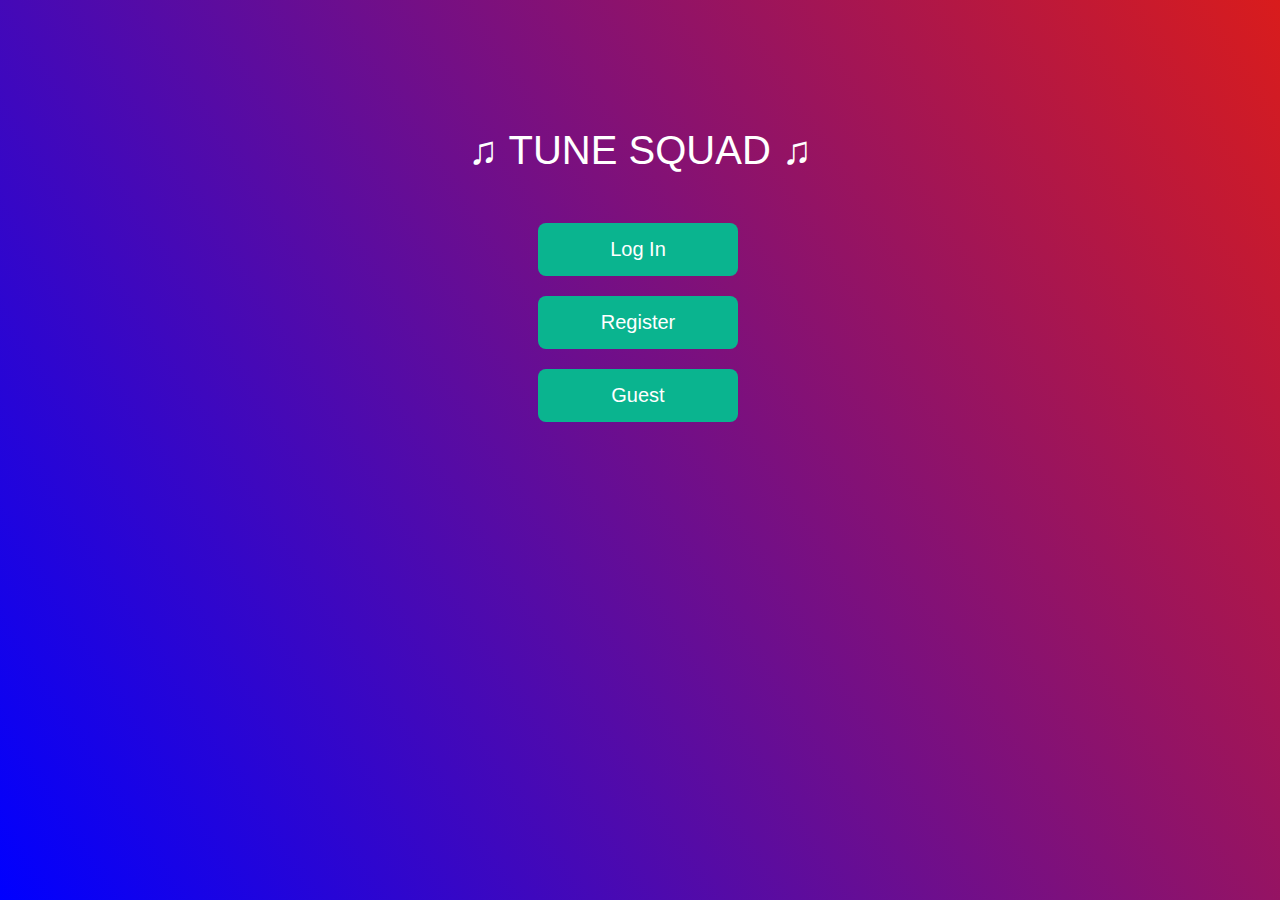
<file: src/main/webapp/landing.html>
<!DOCTYPE html>
<html>
<head>
<meta charset="UTF-8">
<title>201 Project - Landing</title>
<link rel="stylesheet" href="css/landing.css">
<script src="js/login.js"></script>

<script>

function login()
{
	window.location.replace("http://localhost:8080/Project201/login.html")
}

function register()
{
	window.location.replace("http://localhost:8080/Project201/register.html")
}

function useGuest()
{
	localStorage.setItem("username", "Guest");
	window.location.replace("http://localhost:8080/Project201/main.html")
}

</script>
</head>
<body>
	<div class="logo">♫ TUNE SQUAD ♫</div>
	<button class="loginBt" type = "button" onclick="login()">Log In</button>
	<br>
	<button class="RegisterBt" type = "button" onclick="register()">Register</button>
	<br>
	<button class="GuestBt" type = "button" onclick="useGuest()">Guest</button>
</body>
</html>
</file>
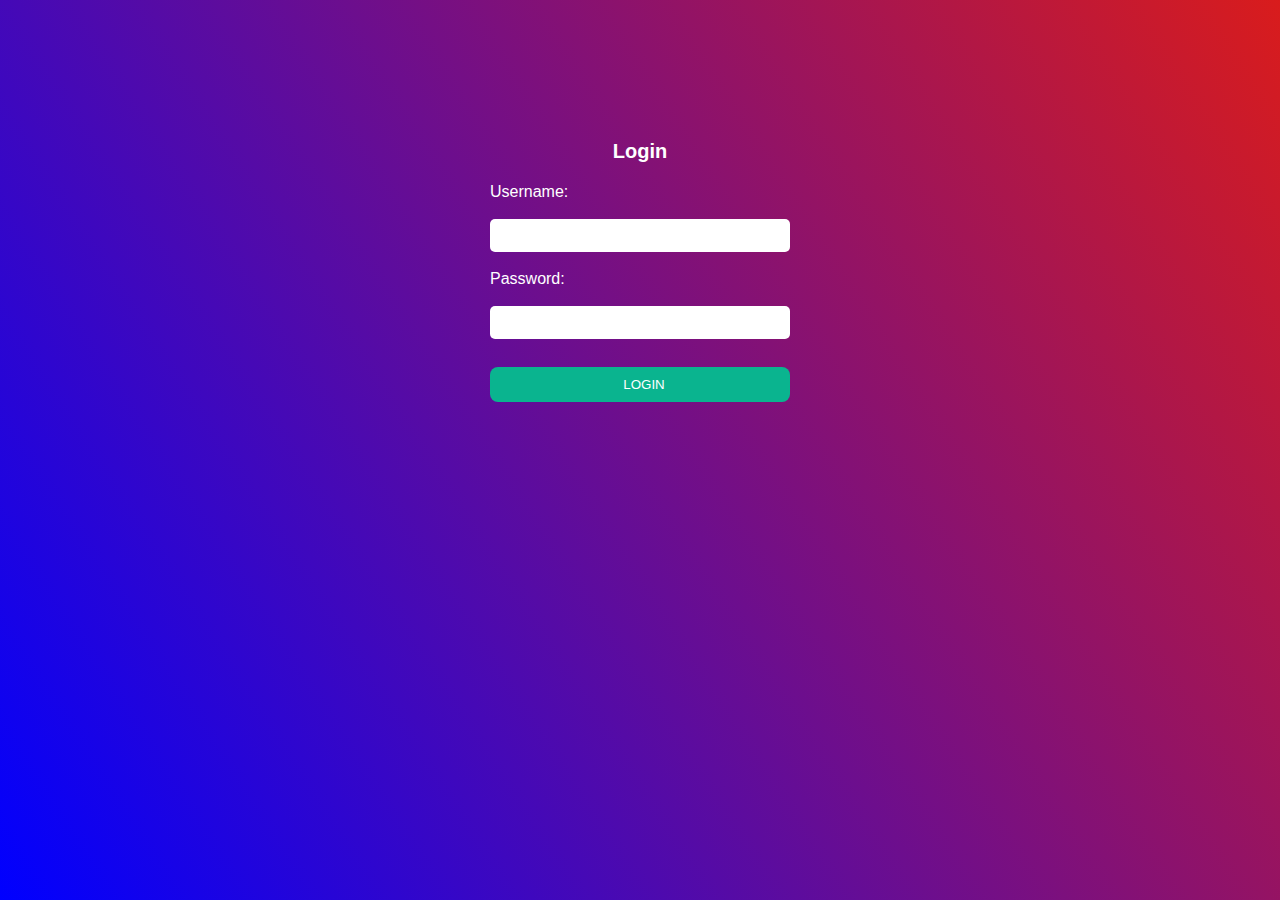
<file: src/main/webapp/login.html>
<!DOCTYPE html>
<html>
<head>
<meta charset="UTF-8">
<title>201 Project - Login/Sign Up</title>
<link rel="stylesheet" href="css/login.css">
<script src="js/login.js"></script>
</head>
<body>
	
	<script>
	
	function useGuest()
	{
		localStorage.setItem("username", "Guest");
		window.location.replace("http://localhost:8080/Project201/main.html")
	}
	
	function logout_leave()
	{
		localStorage.removeItem('username');
		window.location.replace("http://localhost:8080/Project201/landing.html")
	}
	
	</script>
	
	<div class="container">
		<div class="login">
		<p class="loginlabel">Login</p>
		<form name="Login" onsubmit="return log_in()">
		<label for="username">Username:</label><br><br>
		<input type="text" id="username" name="name"><br><br>
		<label for="pwd">Password:</label><br><br>
	  	<input type="password" id="pwd" name="pwd"><br><br>
	  	<input type="submit" class="loginbutton" value="LOGIN">
		</form>
		</div>
	</div>
	
	<!--  
	<button type = "button" onclick="javascript: alert(localStorage.getItem('username'));">display local storage</button>
	<button type = "button" onclick="javascript: localStorage.removeItem('username');">delete local storage</button>
	 -->
	 
</body>
</html>
</file>
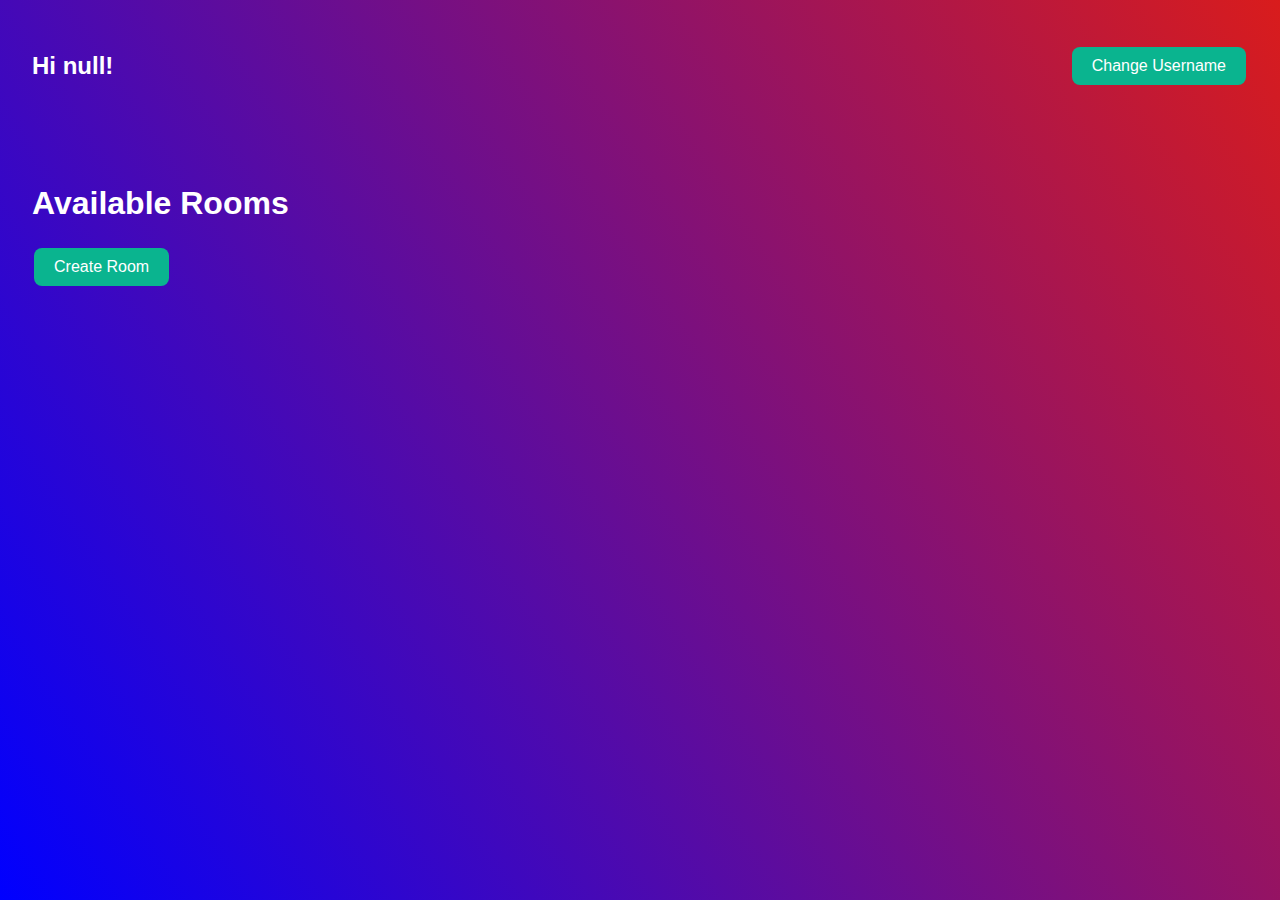
<file: src/main/webapp/main.html>
<!DOCTYPE html>
<html lang="en">
<head>
  <meta charset="UTF-8">
  <meta name="viewport" content="width=device-width, initial-scale=1.0">
  <link rel="stylesheet" href="css/main.css">
  <script src="js/client.js"></script>
  <title>Listening Party</title>
</head>
<body onload="connectToServer();">
  <header>
    <div class="user-info">
      <h2>Hi <span id="userName"></span>!</h2>	
      <button id="changeNameBtn" onclick="changeUserName()">Change Username</button>
      <script>document.getElementById("userName").innerHTML += localStorage.getItem("username")</script>
    </div>
  </header>
  <main>
    <h1>Available Rooms</h1>
    <div id="roomsList"></div>
    <button id="createRoomBtn" onclick="createNewRoom()">Create Room</button>
  </main>
  <script src="js/client.js"></script>
</body>
</html>
</file>
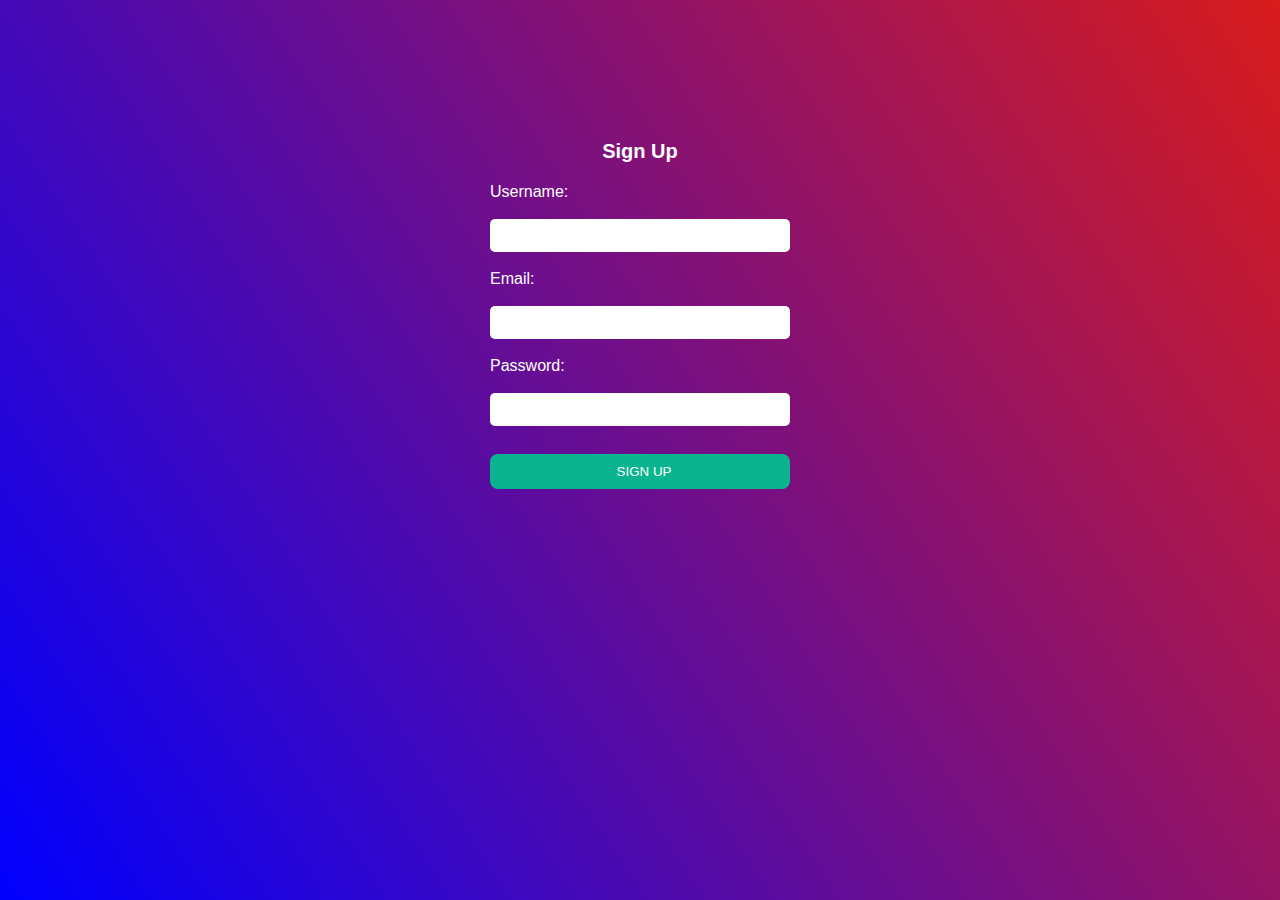
<file: src/main/webapp/register.html>
<!DOCTYPE html>
<html>
<head>
<meta charset="UTF-8">
<title>Project 201 - Register</title>
<link rel="stylesheet" href="css/register.css">
<script src="js/login.js"></script>
</head>
<body>
	<div class="container">
		<div class="signup">
		<p class="signuplabel">Sign Up</p>
		<form name="SignUp" onsubmit="return sign_up()">
		<label for="username" s>Username:</label><br><br>
	 	<input type="text" id="username2" name="name"><br><br>
		<label for="email">Email:</label><br><br>
	 	<input type="email" id="email" name="email"><br><br>
	  	<label for="pwd">Password:</label><br><br>
	  	<input type="password" id="pwd2" name="pwd2"><br><br>
	  	<input class="signupbutton" type="submit" value="SIGN UP">
		</form>
		</div>
	</div>
</body>
</html>
</file>
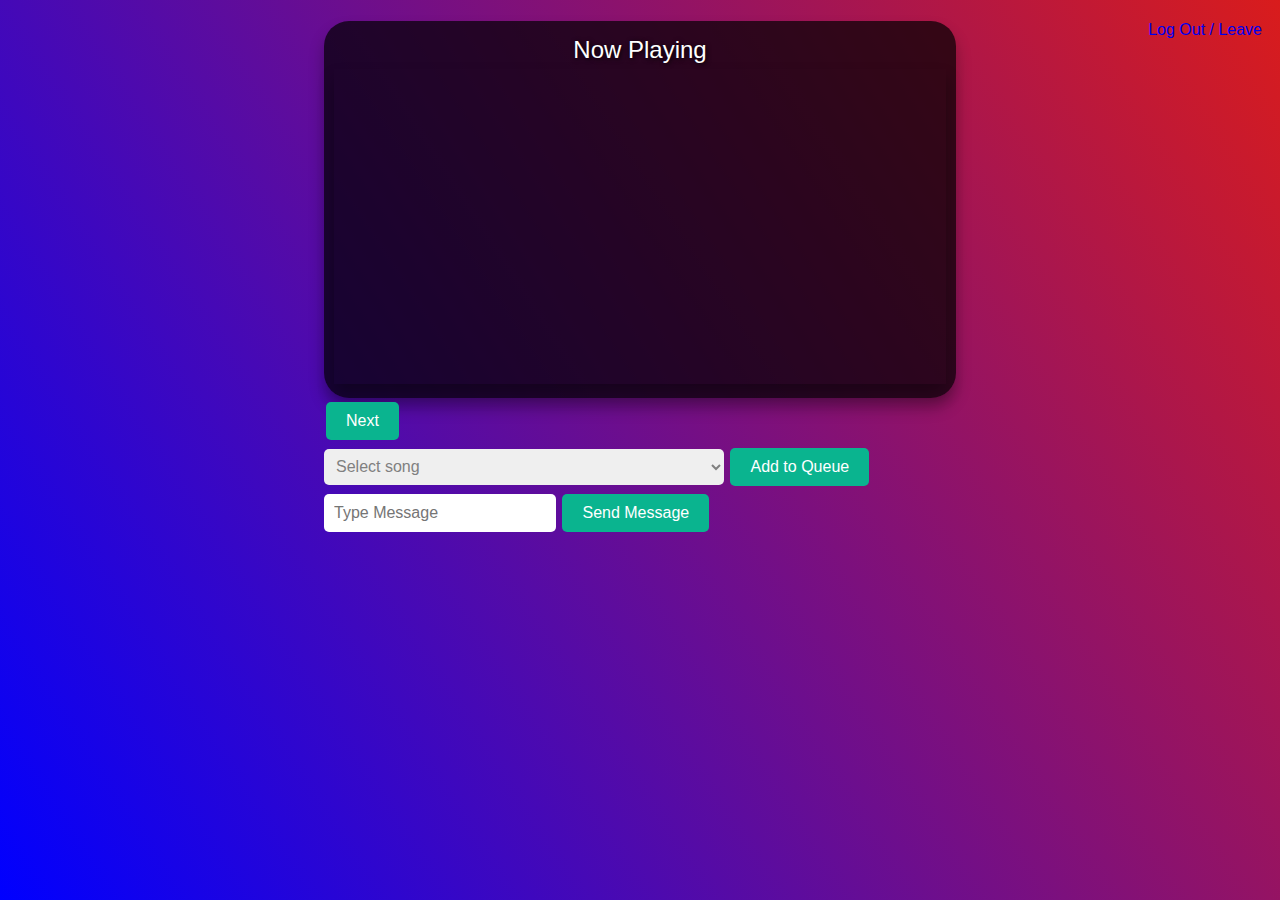
<file: src/main/webapp/room.html>
<!DOCTYPE html>
<html>

<head>
	<link rel="stylesheet" type="text/css" href="css/room.css">
	<meta charset="UTF-8">
	<title>201 Project Rooms</title>
	<script>
		var socket;
		var username = localStorage.getItem("username");

		// Get room name from URL
		const urlParams = new URL(window.location.toLocaleString()).searchParams;
		const roomName = urlParams.get('roomName');
		document.title = roomName;

		// Handle websocket information
		function connectToServer() {
			socket = new WebSocket("ws://localhost:8080/Project201/ws");
			socket.onopen = function (event) {
				joinRoom(roomName);
			}

			socket.onmessage = function (event) {
				console.log(event.data)
				data = JSON.parse(event.data);
				switch (data.type) {
					case "join":
						let songId = data.currentSongId;
						playSong(songId);
					break;
					case "text":
						// returns the latest message a user posted
						text = data.message;
						updateChatBox(text);
						break;
					case "next":
						// returns next song
						let videoId = data.nextSong;
						playSong(videoId);
						break;
				}
			}
		}

		function queueSong(videoId) {
			var select = document.getElementById("song-list");
 			const params = {
				"type": "queue",
				"videoId": select.value,
				"roomName": roomName
			}
			socket.send(JSON.stringify(params));
		}
		
		function nextSong() {
			const params = {
				"type": "next",
				"roomName": roomName
			}
			socket.send(JSON.stringify(params));
		}


		function getRooms() {
			const params = {
				"type": "get",
			}
			socket.send(JSON.stringify(params));
		}
		
		function createNewRoom(newRoomName) {
			const params = {
				"type": "create",
				"roomName": newRoomName
			}
			socket.send(JSON.stringify(params));
		}

		function joinRoom() {
			const params = {
				"username": username,
				"type": "join",
				"roomName": roomName
			}
			socket.send(JSON.stringify(params));
		}

		function sendText(message) {
			const params = {
				"type": "text",
				"message": message,
				"roomName": roomName
			}
			socket.send(JSON.stringify(params));
		}
		
		function playSong(songId) {
			document.getElementById("songPlayer").src = "https://www.youtube.com/embed/" + songId + "?loop=1&autoplay=0&controls=0";
		}
		
		function logout_leave()
		{
			localStorage.removeItem('username');
			window.location.replace("http://localhost:8080/Project201/landing.html")
		}
	</script>
</head>

<body onload="connectToServer()" class="player">

	<a href="javascript: logout_leave()" class="logout_leave">Log Out / Leave</a>
	
	<div class="content">
		
		<h1 id="playerTitle"></h1>
		
		<script>
		 	// Set title to room name
			document.getElementById("playerTitle").innerHTML = roomName;
		</script>
		<div class="player-box">
			<h2>Now Playing</h2>
			<iframe id="songPlayer" style="pointer-events: auto;" width="100%" height="315"
				src="">
			</iframe>
		</div>
		<div class="control-box">
			<button type="button" onclick="nextSong()">Next</button>
			<form onsubmit="queueSong(); return false;">
			<select id="song-list" onchange="changeMe(this)">
			<option value = "" selected disabled hidden="">Select song</option>
			</select>
			<input type="submit" value="Add to Queue">
			</form>
		</div>
		<form onsubmit="sendTextFromForm(); return false;">
		    <input id="chatInput" type="text" placeholder = "Type Message">
		    <input type="submit" value="Send Message">
		</form>
		<div id="chat-box">
		</div>
	</div>
	 <script>
        function updateChatBox(text) {
            const chatBox = document.getElementById('chat-box');
            const messageElement = document.createElement('p');
            messageElement.classList.add('chat-message');
            messageElement.innerHTML += text;
            chatBox.appendChild(messageElement);
            chatBox.scrollTop = chatBox.scrollHeight;
        }

	function changeMe(sel)
        {
          sel.style.color = "#000";              
        }
		 
        function sendTextFromForm() {
            const chatInput = document.getElementById('chatInput');
            const message = chatInput.value;
            sendText(message);
            chatInput.value = '';
        }
    </script>
</body>
<script>
// Add possible songs to the select option
var songs = {
	    "Grupo Frontera x Bad Bunny - un x100to": "3inw26U-os4",
	    "Ice Spice & Nicki Minaj - Princess Diana": "gMq-I0dejjE",
	    "Ella Baila Sola - Eslabon Armado y Peso Pluma": "lZiaYpD9ZrI",
	    "6ix9ine - WAPAE": "IB1KQhbGtiM",
	    "Jack Black - Peaches": "aW7bzd8uwyQ",
	    "Hotboii ft. Polo G \"WTF Remix\"": "2eWIIel_KXM",
	    "YoungBoy Never Broke Again": "SAheAwnUbcE", 
	    "The Floor Is Lava 2: Into the Volcano!": "UqrHmWbQvYM",
	    "Yahritza Y Su Esencia & Grupo Frontera - Frágil": "FJ0CRDzsuCs",
	    "Post Malone - Chemical": "IzPQ_jA00bk",
	    "Dax - \"To Be A Man\"": "tHxip2x-PLc",
	    "Eladio Carrión ft. Anuel AA - Triste Verano": "SQymtMNE9BU",
	    "Drake - Search & Rescue": "ntp9_iznQ-0",
	    "Lil Yachty - Strike": "ENJh3qecaN4",
	    "YoungBoy Never Broke Again feat. Nicki Minaj - WTF": "MM1wJ2bMPhQ",
	    "Kodak Black - No Love For A Thug": "VWfhqWh9G2A",
	    "Fuerza Regida X Banda Ms - Mentira No Es": "wwjqpCGXKVc",
	    "Grupo Firme - Los Tucanes De Tijuana - Secuestro de Amor": "OMFbojf0y9Q",
	    "Becky G, Peso Pluma - Chanel": "b2wQtu9YnWk",
	    "Agust D 'Haegeum' Official Teaser": "v43K3JlH5QI",
	}

for (var [key, value] of Object.entries(songs)) 
{
	var select = document.getElementById("song-list");
	var opt = document.createElement('option');
	opt.value = value;
	opt.innerHTML = key;
	select.appendChild(opt);
}
</script>
</html>
</file>
<file: src/main/webapp/css/landing.css>
@charset "UTF-8";

html{
	background: linear-gradient(57deg, blue, #d91c1c);
	background-repeat: no-repeat;
	height: 100%;
}

.logo{
	font-family: Arial;	
	color: white;
	text-align: center;
	padding-top: 120px;
	font-size: 40px;
}

.loginBt{
	background-color: #0ab48f;
	color: white;
	border: none;
	border-radius: 8px;
	padding-top: 15px;
	padding-bottom: 15px;
	text-align: center;
	width: 200px;
	margin-top: 50px;
	margin-left: 530px;
	font-size: 20px;
}

.RegisterBt{
	background-color: #0ab48f;
	color: white;
	border: none;
	border-radius: 8px;
	padding-top: 15px;
	padding-bottom: 15px;
	text-align: center;
	width: 200px;
	margin-top: 20px;
	margin-left: 530px;
	font-size: 20px;
}

.GuestBt{
	background-color: #0ab48f;
	color: white;
	border: none;
	border-radius: 8px;
	padding-top: 15px;
	padding-bottom: 15px;
	text-align: center;
	width: 200px;
	margin-top: 20px;
	margin-left: 530px;
	font-size: 20px;
}
</file>
<file: src/main/webapp/css/login.css>
@charset "UTF-8";

*{
	margin: 0;
	padding: 0;
	text-decoration: none;
	list-style: none;
	box-sizing: border-box;
}

html{
	background: linear-gradient(57deg, blue, #d91c1c);
	background-repeat: no-repeat;
	margin: 0;
	height: 100%;
}

.container {
	width: 100%;
	display: flex;
	justify-content: center;
	align-items: stretch;  	
	margin-left: 0px;
	margin-right: 0px;
	padding-top: 60px;
}

div{
	font-family: Arial;
	color: white;
	margin-top: 40px;
}

.loginlabel{
	font-weight: bold;
	font-size: 20px;
	margin-bottom: 20px;
	text-align: center;
	color: white;
}

input{
	height:33px;
	width: 300px;
	padding-left: 8px;
	border-radius: 5px;
	border-style: none;
}

.loginbutton{
	background-color: #0ab48f;
	color: white;
	border: none;
	border-radius: 8px;
	padding-top: 10px;
	padding-bottom: 25px;
	text-align: center;
	width: 300px;
	margin-top: 10px;
}

div.signup {
	padding-left:30px;
}
</file>
<file: src/main/webapp/css/main.css>
body {
  	font-family: Arial, sans-serif;
	background: linear-gradient(57deg, blue, #d91c1c);
	background-repeat: no-repeat;
  	background-attachment: fixed;
    color:#fff;
  margin: 0;
  padding: 0;
  
}


header {
  padding: 2rem;
  font-family: Arial, sans-serif;
	background: linear-gradient(57deg, blue, #d91c1c);
	background-repeat: no-repeat;
  	background-attachment: fixed;
}

.user-info {
  display: flex;
  justify-content: space-between;
  align-items: center;
}

/* Add padding to the main element */
main {
  padding: 2rem;
}

.room
{
	margin-bottom: 16px;
}

.rooms {
  display: flex;
  flex-wrap: wrap;
  gap: 1rem;
}

.rounded-rectangle {
  /*border: 1px solid #ccc;*/
  border-radius: 10px;
  background-color: #5D3FD3;
  color: white;
  padding: 1rem;
  width: 200px;
  text-align: center;
}

button {
  background-color: #0ab48f;
  border: none;
  border-radius: 5px;
  color: white;
  padding: 10px 20px;
  text-align: center;
  text-decoration: none;
  display: inline-block;
  font-size: 16px;
  margin: 4px 2px;
  cursor: pointer;
  border-radius: 8px;
}
</file>
<file: src/main/webapp/css/register.css>
@charset "UTF-8";

*{
	margin: 0;
	padding: 0;
	text-decoration: none;
	list-style: none;
	box-sizing: border-box;
}

html{
	background: linear-gradient(57deg, blue, #d91c1c);
	background-repeat: no-repeat;
	margin: 0;
	height: 100%;
}

.container {
	width: 100%;
	display: flex;
	justify-content: center;
	align-items: stretch;  	
	margin-left: 0px;
	margin-right: 0px;
	padding-top: 60px;
}

div{
	font-family: Arial;
	color: white;
	margin-top: 40px;
}

.signuplabel{
	font-weight: bold;
	font-size: 20px;
	margin-bottom: 20px;
	text-align: center;
	color: white;
}

input{
	height:33px;
	width: 300px;
	padding-left: 8px;
	border-radius: 5px;
	border-style: none;
}

.signupbutton{
	background-color: #0ab48f;
	color: white;
	border: none;
	border-radius: 8px;
	padding-top: 10px;
	padding-bottom: 25px;
	text-align: center;
	width: 300px;
	margin-top: 10px;
}

div.login {
	padding-right:30px;
}
</file>
<file: src/main/webapp/css/room.css>
@charset "UTF-8";
@import url('https://fonts.googleapis.com/css2?family=Roboto:wght@300;400;500&display=swap');

.player {
	font-family: Arial, sans-serif;
	background: linear-gradient(57deg, blue, #d91c1c);
	background-repeat: no-repeat;
    background-attachment: fixed;
    color:#fff;
}

.content {
	margin: 0 auto;
	width: 50%;
}
.player-box {
	background: rgba(0,0,0,0.7);
	border-radius:25px;
	box-shadow: 0 10px 15px rgba(0, 0, 0, 0.3);
	padding:10px;
}

.player-box h2 {
	font-weight: 100;
	margin: 5px auto;
	text-align:center;
	text-shadow: 1px 1px 5px #000;
}

.chat-box {
  background: rgba(0, 0, 0, 0.7);
  border-radius: 25px;
  box-shadow: 0 10px 15px rgba(0, 0, 0, 0.3);
  margin-top: 20px;
  overflow-y: auto;
  padding: 10px;
  height: 300px;
}

.chat-message {
  margin-bottom: 10px;
}


iframe {
	opacity:1;
	border:none;
	box-shadow: 0 10px 15px rgba(0, 0, 0, 0.3);
}

h1#playerTitle {
	font-weight: 500;
	text-shadow: 1px 1px 5px #000;
	text-align:center;
}

.logout_leave{
	float: right;
	padding-right: 10px;
	text-decoration: none;
}

button {
  background-color: #0ab48f;
  border: none;
  border-radius: 5px;
  color: white;
  padding: 10px 20px;
  text-align: center;
  text-decoration: none;
  display: inline-block;
  font-size: 16px;
  margin: 4px 2px;
  cursor: pointer;
}

input[type=submit]{
  background-color: #0ab48f;
  border: none;
  border-radius: 5px;
  color: white;
  padding: 10px 20px;
  text-align: center;
  text-decoration: none;
  display: inline-block;
  font-size: 16px;
  margin: 4px 2px;
  cursor: pointer;
}

input[type=text]{
	height:36px;
	width: 220px;
	padding-left: 10px;
	border-radius: 5px;
	border-style: none;
	font-size: 16px;
}

select{
	height:36px;
	color: grey;
	width: 400px;
	padding-left: 8px;
	border-radius: 5px;
	border-style: none;
	font-size: 16px;
}

option
{
    color: black;
}

option:first-child
{
    color: grey;
}
</file>
